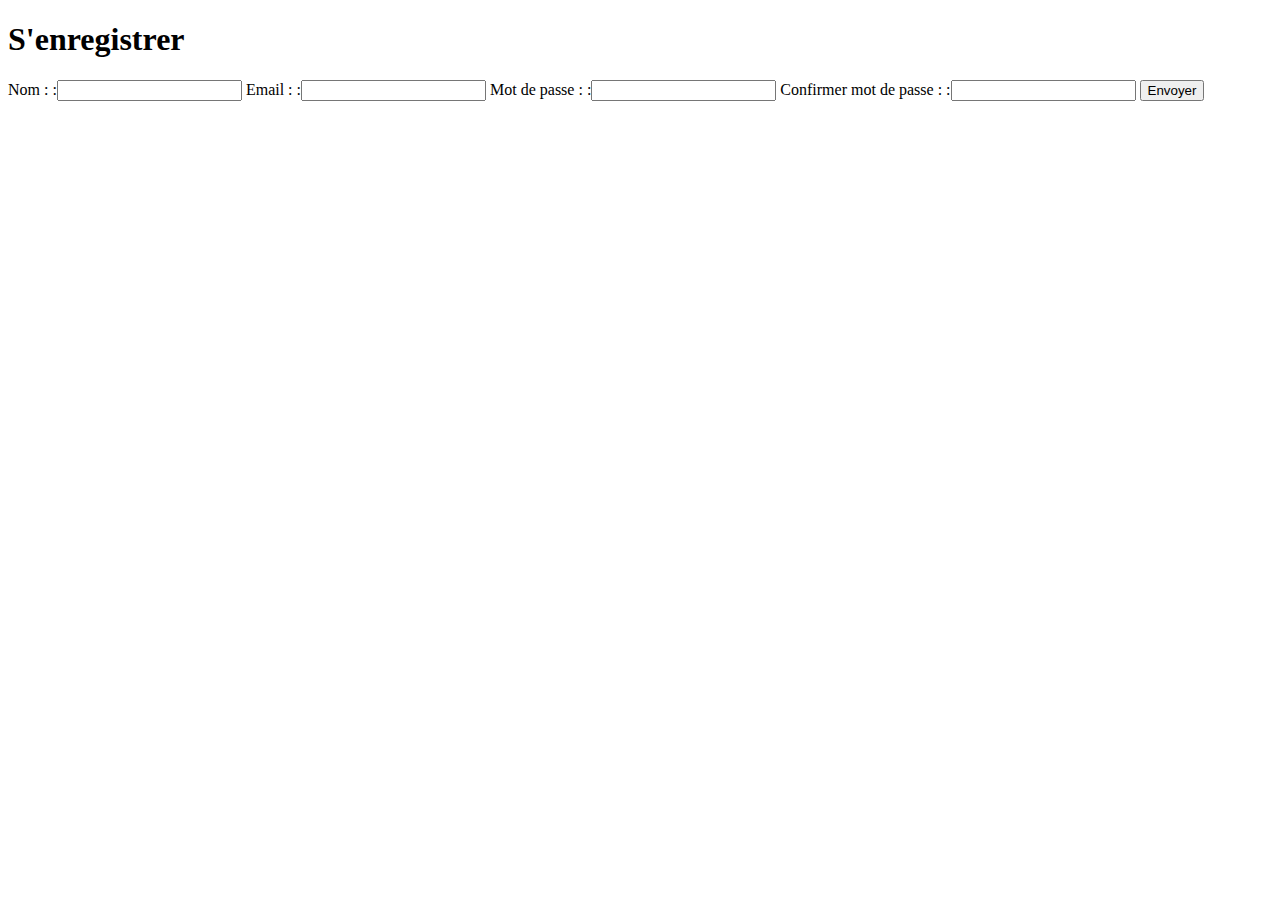
<file: index.html>
<!DOCTYPE html><html lang="fr">  <head>    <meta charset="UTF-8" />    <meta name="viewport" content="width=device-width, initial-scale=1.0" />    <title>Register</title>  </head>  <body>    <h1>S'enregistrer</h1>    <form>        <label for="name">Nom : </label>:<input type="text" id="name" />        <label for="email">Email : </label>:<input type="email" id="email" />        <label for="password">Mot de passe : </label>:<input type="password" id="password" />        <label for="password_confirm">Confirmer mot de passe : </label>:<input type="password" id="password_confirm" />        <input type="submit" value="Envoyer" />    </form>  </body></html>
</file>
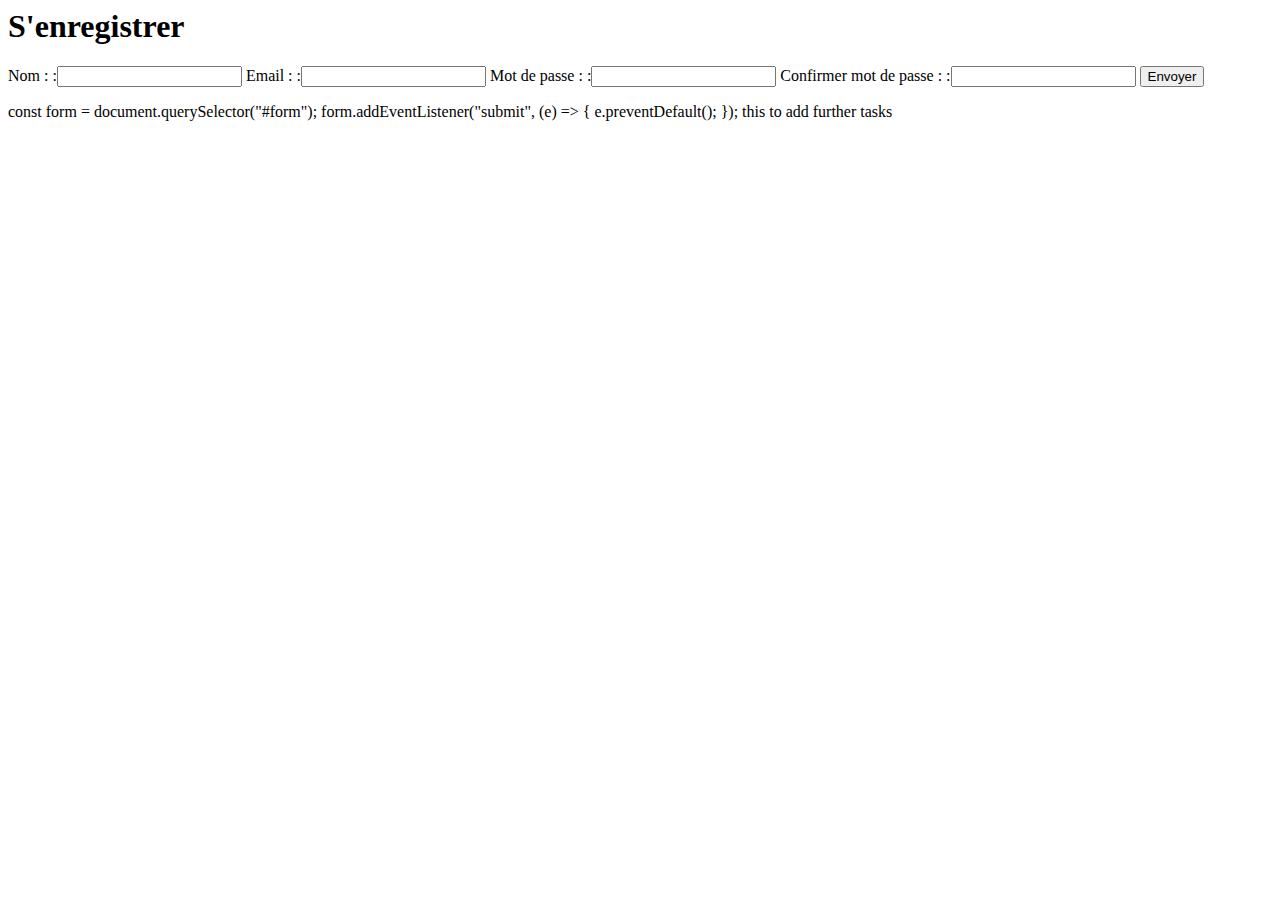
<file: login.html>
<body>
    <h1>S'enregistrer</h1>
    <form> <label for="name">Nom : </label>:<input type="text" id="name" /> <label for="email">Email : </label>:<input
            type="email" id="email" /> <label for="password">Mot de passe : </label>:<input type="password"
            id="password" /> <label for="password_confirm">Confirmer mot de passe : </label>:<input type="password"
            id="password_confirm" /> <input type="submit" value="Envoyer" /> </form>
</body>

const form = document.querySelector("#form");
form.addEventListener("submit", (e) => {
  e.preventDefault();
});

this to add further tasks
</file>
